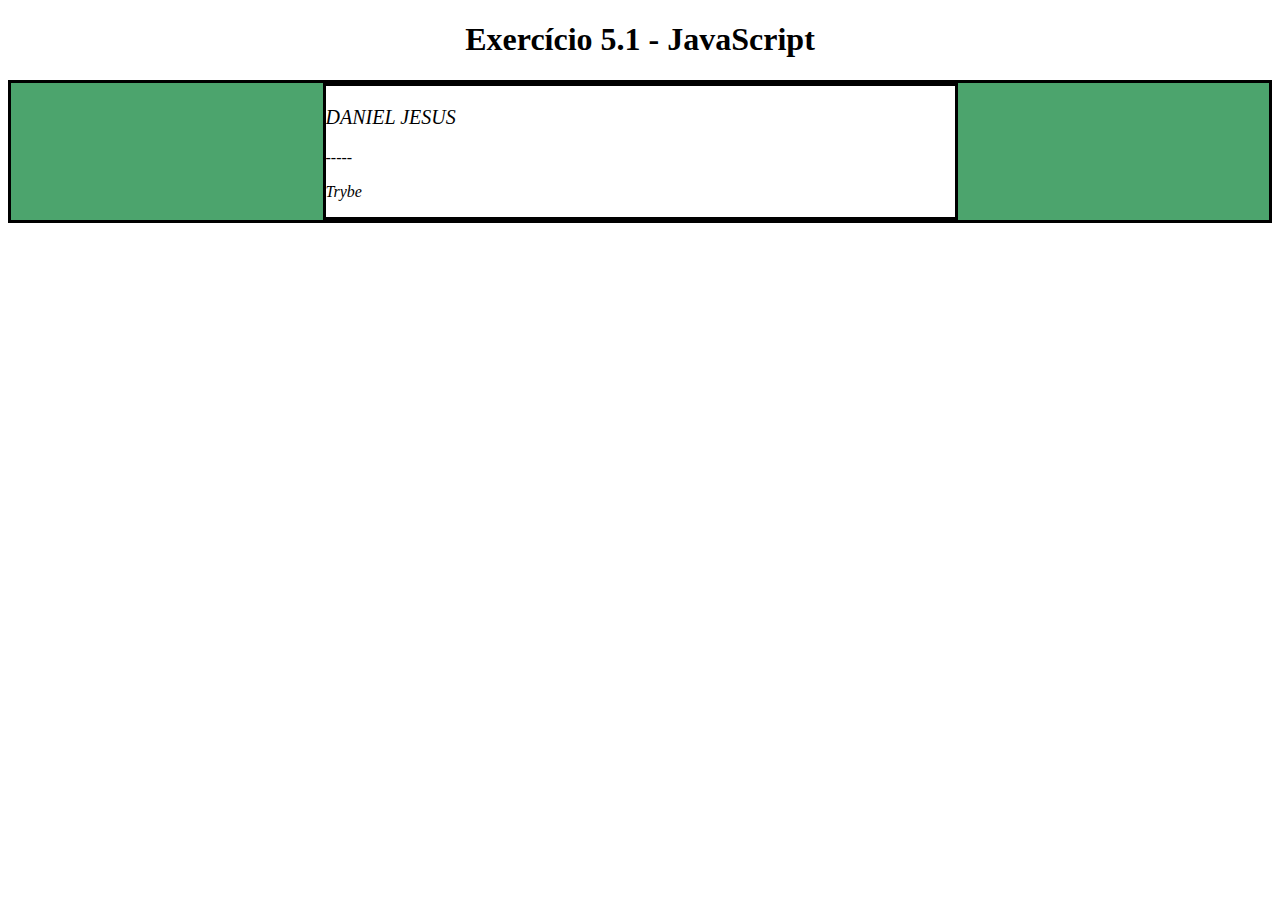
<file: exercises/block_5/5.1/index.html>
<!DOCTYPE html>
<html>
  <head>
    <meta charset="UTF-8" />
    <meta name="viewport" content="width=device-width" />
    <title>Exercício 5.1</title>

    <style>
      div {
        border-color: black;
        border-style: solid;
      }
      .title {
        text-align: center;
      }

      .main-content {
        background-color: yellow;
      }

      .main-content .center-content {
        background-color: red;
        width: 50%;
        margin: 0 auto;
      }

      .main-content .center-content p {
        font-style: italic;
      }
    </style>
  </head>
  <body>
    <h1 class="title">Exercício 5.1 - JavaEscripito </h1>
    <div class="main-content">
      <div class="center-content">
        <p>Texto padrão do nosso site</p>
        <p>-----</p>
        <p>Trybe</p>
      </div>
    </div>
    <script>
        /*
        Aqui você vai modificar os elementos já existentes utilizando apenas as funções:
        - document.getElementById()
        - document.getElementsByClassName()
        - document.getElementsByTagName()
        */

// Crie uma função que mude o texto na tag <p> para uma descrição de como você se vê daqui a 2 anos. (Não gaste tempo pensando no texto e sim realizando o exercício)
        function changeText () {
          let paragraph = document.getElementsByTagName('p')[0];
          paragraph.innerHTML = 'Daniel Jesus';
          paragraph.style.fontSize = '20px';

        }
        changeText();

// Crie uma função que mude a cor do quadrado amarelo para o verde da Trybe.
        function changeColorMain() {
          let colorBackground = document.getElementsByClassName('main-content')[0];
          colorBackground.style.backgroundColor = 'rgb(76,164,109)';
        }
        changeColorMain();

// Crie uma função que mude a cor do quadrado vermelho para branco.
        function changeColorCenter() {
          let colorCenterBackground = document.getElementsByClassName('center-content')[0];
          colorCenterBackground.style.backgroundColor = ('white');
        }
        changeColorCenter();

// Crie uma função que corrija o texto da tag <h1>.
          function correctText() {
          let changeText = document.getElementsByTagName('h1')[0]; // Ou getElementsByClassName ('title')
          changeText.innerHTML = ('Exercício 5.1 - JavaScript');
        }
        correctText();

//  Crie uma função que modifique todo o texto da tag <p> para maiúsculo.
          function changeUpperCase() {
          let textUpperCase = document.getElementsByTagName('p')[0];
          textUpperCase.innerHTML = textUpperCase.innerHTML.toUpperCase();
        }
        changeUpperCase();

//  Crie uma função que exiba o conteúdo de todas as tags <p> no console.
          function showAllParagraph() {
          let displayParagraph = document.getElementsByTagName('p');
          for (let index = 0; index < displayParagraph.length; index += 1) {
            console.log(displayParagraph[index].innerHTML);
          }
        }
        showAllParagraph();
    </script>
  </body>
</html>
</file>
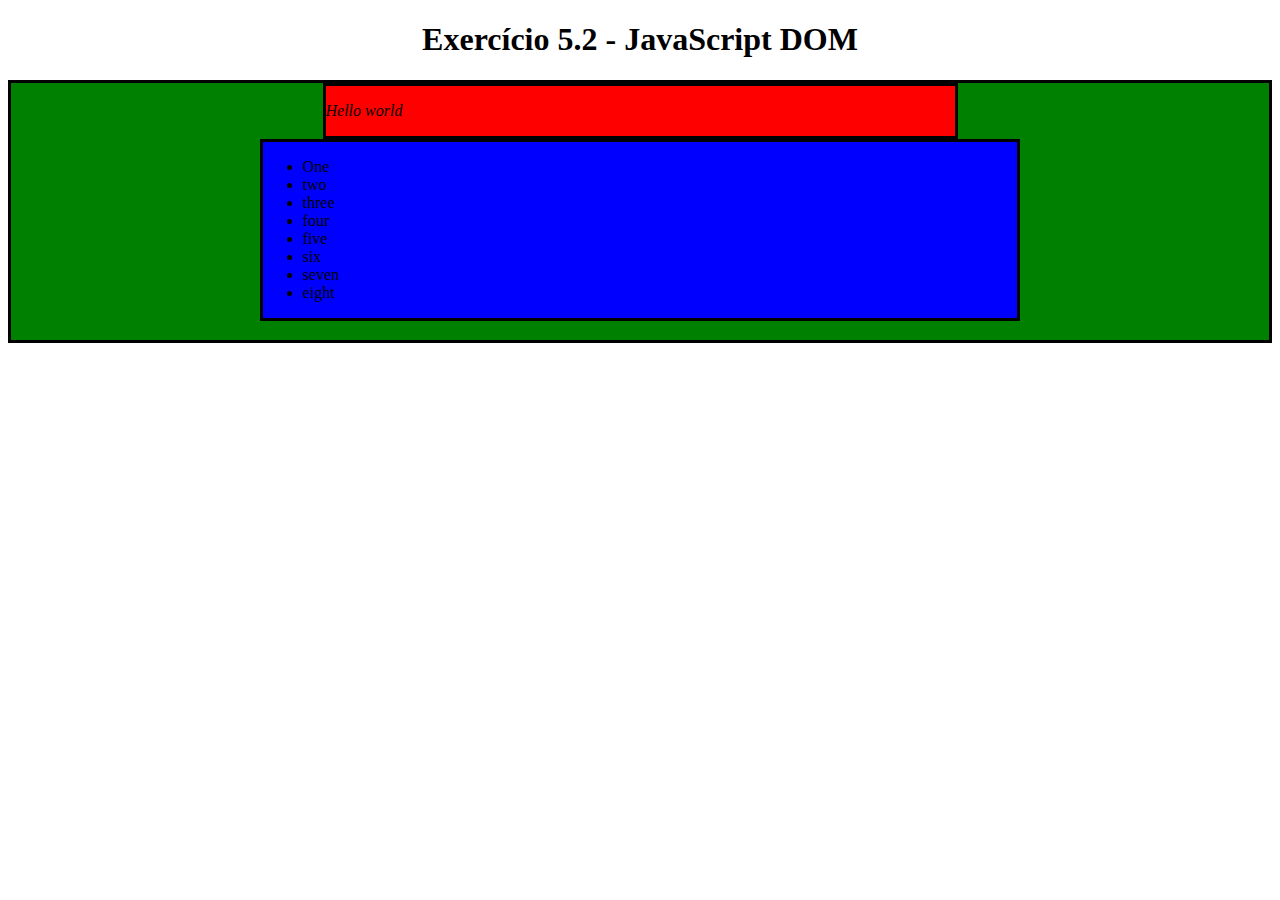
<file: exercises/block_5/5.2/index.html>
<!DOCTYPE html>
<html>
  <head>
    <meta charset="UTF-8" />
    <meta name="viewport" content="width=device-width" />
    <title>Exercício 5.2</title>
    <style>
      div {
        border-color: black;
        border-style: solid;
      }

      .title {
        text-align: center;
      }

      .main-content {
        background-color: yellow;
      }

      .main-content .center-content {
        background-color: red;
        width: 50%;
        margin-left: auto;
        margin-right: auto;
      }

      .main-content .center-content p {
        font-style: italic;
      }

      .main-content .left-content {
        background-color: green;
        width: 60%;
        margin-left: 0;
        margin-right: auto;
      }

      .main-content .left-content .small-image {
        display: block;
        margin-left: auto;
        margin-right: auto;
        border-radius: 100%;
      }

      .main-content .right-content {
        background-color: blue;
        width: 60%;
        margin-left: auto;
        margin-right: 0;
      }

      .main-content .description {
        text-align: center;
      }
    </style>
  </head>
  <body>
    <script>
      // 1. Adicione a tag h1 com o texto Exercício 5.2 - JavaScript DOM como filho da tag body;
      // 1.1 Adicione a classe title na tag h1 criada;
      let h1 = document.createElement('h1');
      h1.innerHTML = 'Exercício 5.2 - JavaScript DOM';
      document.body.appendChild(h1);
      h1.className = 'title';

      // 2. Adicione a tag div com a classe main-content como filho da tag body;
      let divMain = document.createElement('div');
      divMain.className = 'main-content';
      document.body.appendChild(divMain);

      // 3. Adicione a tag div com a classe center-content como filho da tag div criada no passo 2;
      // 3.1 Troque a cor de fundo do elemento pai da div criada no passo 3 (aquela que possui a classe center-content) para a cor verde;
      let divContent = document.createElement('div');
      divContent.className = 'center-content';
      divMain.appendChild(divContent);
      divContent.parentNode.style.backgroundColor = 'green';

      // 4. Adicione a tag p como filho do div criado no passo 3 e coloque algum texto;
      let paragraph = document.createElement('p');
      paragraph.innerHTML = 'Hello world';
      divContent.appendChild(paragraph);

      // 5. Adicione a tag div com a classe left-content como filho da tag div criada no passo 2;
      // 5.1 Remova o div criado no passo 5 (aquele que possui a classe left-content). Utilize a função .removeChild();
      let divLeftContent = document.createElement('div');
      divLeftContent.className = 'left-content';
      divMain.appendChild(divLeftContent);
      divMain.removeChild(divLeftContent);

      // 6. Adicione a tag div com a classe right-content como filho da tag div criada no passo 2;
      // 6.1 Centralize o div criado no passo 6 (aquele que possui a classe right-content). Dica: para centralizar, basta configurar o margin-right: auto do div;
      let divRightContent = document.createElement('div');
      divRightContent.className = 'right-content';
      divMain.appendChild(divRightContent);
      divRightContent.style.marginRight = 'auto';

      // 7. Adicione uma imagem com src configurado para o valor https://picsum.photos/200 e classe small-image. Esse elemento deve ser filho do div criado no passo 5;
      let img = document.createElement('img');
      img.src = 'https://picsum.photos/200';
      img.className = 'small-image';
      divLeftContent.appendChild(img);

      // 8. Adicione uma lista não ordenada com os valores de 1 a 10 por extenso, ou seja, um, dois, três, ... como valores da lista. Essa lista deve ser filha do div criado no passo 6;
      // 8.1 Remova os dois últimos elementos (nove e dez) da lista criada no passo 8.
      let ulList = document.createElement('ul');
      divRightContent.appendChild(ulList);
      let textNumbers = ['One', 'two', 'three', 'four', 'five', 'six', 'seven', 'eight', 'nine', 'ten'];
      for (let index = 0; index < textNumbers.length; index += 1) {
        let liList = document.createElement('li');
        liList.innerHTML = textNumbers[index];
        ulList.appendChild(liList);
      }
      ulList.lastChild.remove();
      ulList.lastChild.remove();

      // 9. Adicione 3 tags h3, todas sendo filhas do div criado no passo 2.
      // 9.1 Adicione a classe description nas 3 tags h3 criadas;
      for (let index = 0; index < 3; index += 1) {
        let h3 = document.createElement('h3');
        divMain.appendChild(h3);
        h3.className = 'description';
      }
    </script>
  </body>
</html>
</file>
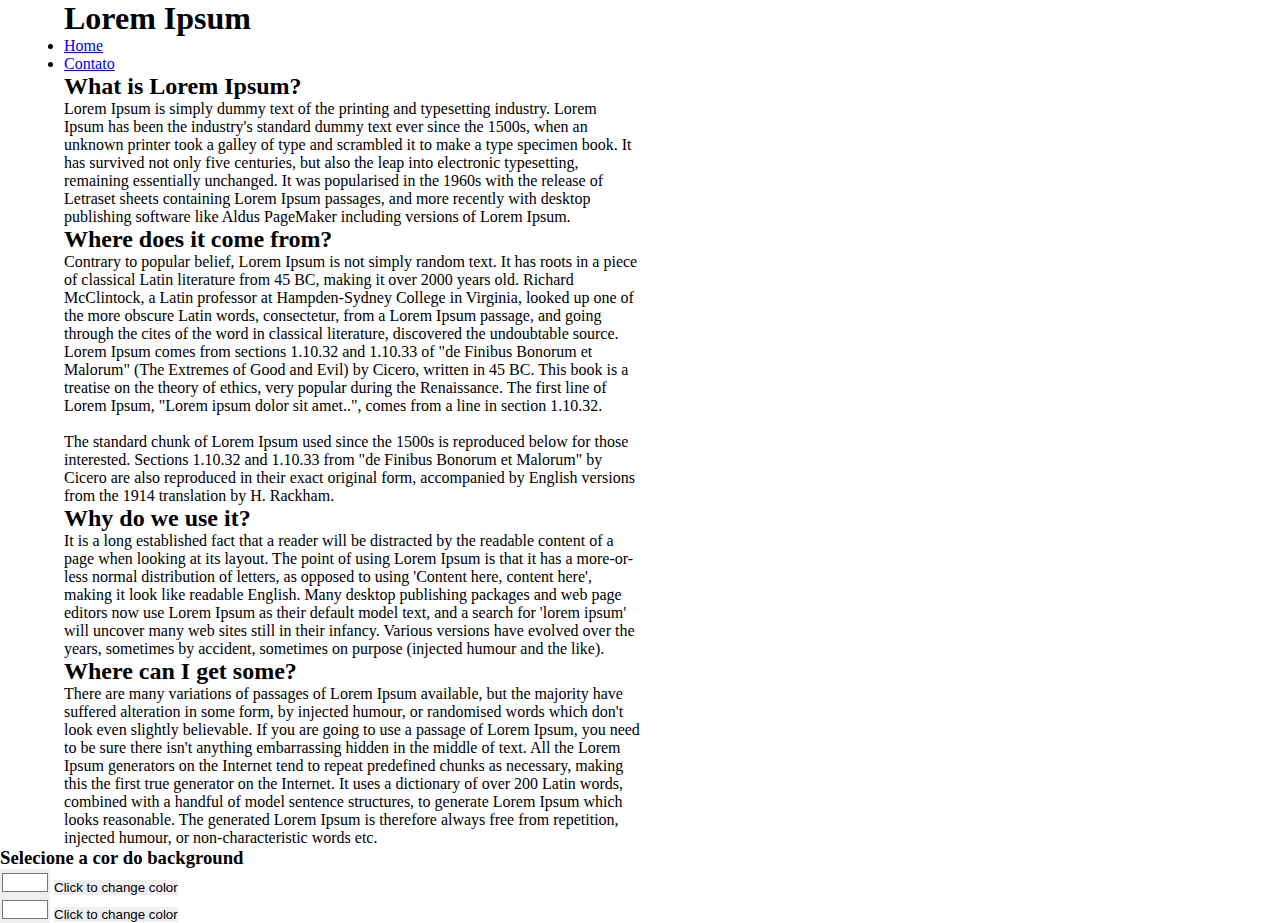
<file: exercises/block_5/5.4/index.html>
<!DOCTYPE html>
<html lang="en">
<head>
  <meta charset="UTF-8">
  <meta name="viewport" content="width=device-width, initial-scale=1.0">
  <title>Document</title>
  <link rel="stylesheet" type="text/css" href="styles/style.css">
</head>
<body>
  <div class="container">
    <div class="main-content">
      <header>
        <h1>Lorem Ipsum</h1>
        <nav>
          <ul>
            <li><a href="#">Home</a></li>
            <li><a href="#">Contato</a></li>
          </ul>
        </nav>
      </header>
      <div class="articles">
        <article>
          <h2>What is Lorem Ipsum?</h2>
          <p>
            Lorem Ipsum is simply dummy text of the printing and typesetting industry. Lorem Ipsum has been the industry's standard dummy text ever since the 1500s, when an unknown printer took a galley of type and scrambled it to make a type specimen book. It has survived not only five centuries, but also the leap into electronic typesetting, remaining essentially unchanged. It was popularised in the 1960s with the release of Letraset sheets containing Lorem Ipsum passages, and more recently with desktop publishing software like Aldus PageMaker including versions of Lorem Ipsum.
          </p>
        </article>

        <article>
          <h2>Where does it come from?</h2>
          <p>
            Contrary to popular belief, Lorem Ipsum is not simply random text. It has roots in a piece of classical Latin literature from 45 BC, making it over 2000 years old. Richard McClintock, a Latin professor at Hampden-Sydney College in Virginia, looked up one of the more obscure Latin words, consectetur, from a Lorem Ipsum passage, and going through the cites of the word in classical literature, discovered the undoubtable source. Lorem Ipsum comes from sections 1.10.32 and 1.10.33 of "de Finibus Bonorum et Malorum" (The Extremes of Good and Evil) by Cicero, written in 45 BC. This book is a treatise on the theory of ethics, very popular during the Renaissance. The first line of Lorem Ipsum, "Lorem ipsum dolor sit amet..", comes from a line in section 1.10.32. <br><br>

            The standard chunk of Lorem Ipsum used since the 1500s is reproduced below for those interested. Sections 1.10.32 and 1.10.33 from "de Finibus Bonorum et Malorum" by Cicero are also reproduced in their exact original form, accompanied by English versions from the 1914 translation by H. Rackham.
          </p>
        </article>

        <article>
          <h2>Why do we use it?</h2>
          <p>
            It is a long established fact that a reader will be distracted by the readable content of a page when looking at its layout. The point of using Lorem Ipsum is that it has a more-or-less normal distribution of letters, as opposed to using 'Content here, content here', making it look like readable English. Many desktop publishing packages and web page editors now use Lorem Ipsum as their default model text, and a search for 'lorem ipsum' will uncover many web sites still in their infancy. Various versions have evolved over the years, sometimes by accident, sometimes on purpose (injected humour and the like).
          </p>
        </article>

        <article>
          <h2>Where can I get some?</h2>
          <p>
            There are many variations of passages of Lorem Ipsum available, but the majority have suffered alteration in some form, by injected humour, or randomised words which don't look even slightly believable. If you are going to use a passage of Lorem Ipsum, you need to be sure there isn't anything embarrassing hidden in the middle of text. All the Lorem Ipsum generators on the Internet tend to repeat predefined chunks as necessary, making this the first true generator on the Internet. It uses a dictionary of over 200 Latin words, combined with a handful of model sentence structures, to generate Lorem Ipsum which looks reasonable. The generated Lorem Ipsum is therefore always free from repetition, injected humour, or non-characteristic words etc.
          </p>
        </article>
      </div>
    </div>
  </div>

  <div class="colorBackground">
    <h3>Selecione a cor do background</h3>
    <input id="picker" type="color" value="#FFFFFF">
    <input type="button" id="colorButton" value="Click to change color">
  </div>
<!--
  <h2 id="liveh1">Some text</h2>
  <select id="selecth1FontFamily" name="selectFontFamily" onchange="updateh1family();">
    <option> Serif </option>
    <option> Arial </option>
    <option> Sans-Serif </option>                                  
    <option> Tahoma </option>
    <option> Verdana </option>
    <option> Lucida Sans Unicode </option>                               
  </select>
  <script>
    function updateh1family() {
      var selector = document.getElementById('selecth1FontFamily');
      var family = selector.options[selector.selectedIndex].value;
      var h1 = document.getElementById('liveh1')
      h1.style.fontFamily = family;        
    }

  </script>
-->


  <input id="hex" type="color" value="#FFFFFF">
  <input type="button" id="colorFont" value="Click to change color">

  <script type="text/javascript" src="scripts/script.js"></script>

</body>
</html>
</file>
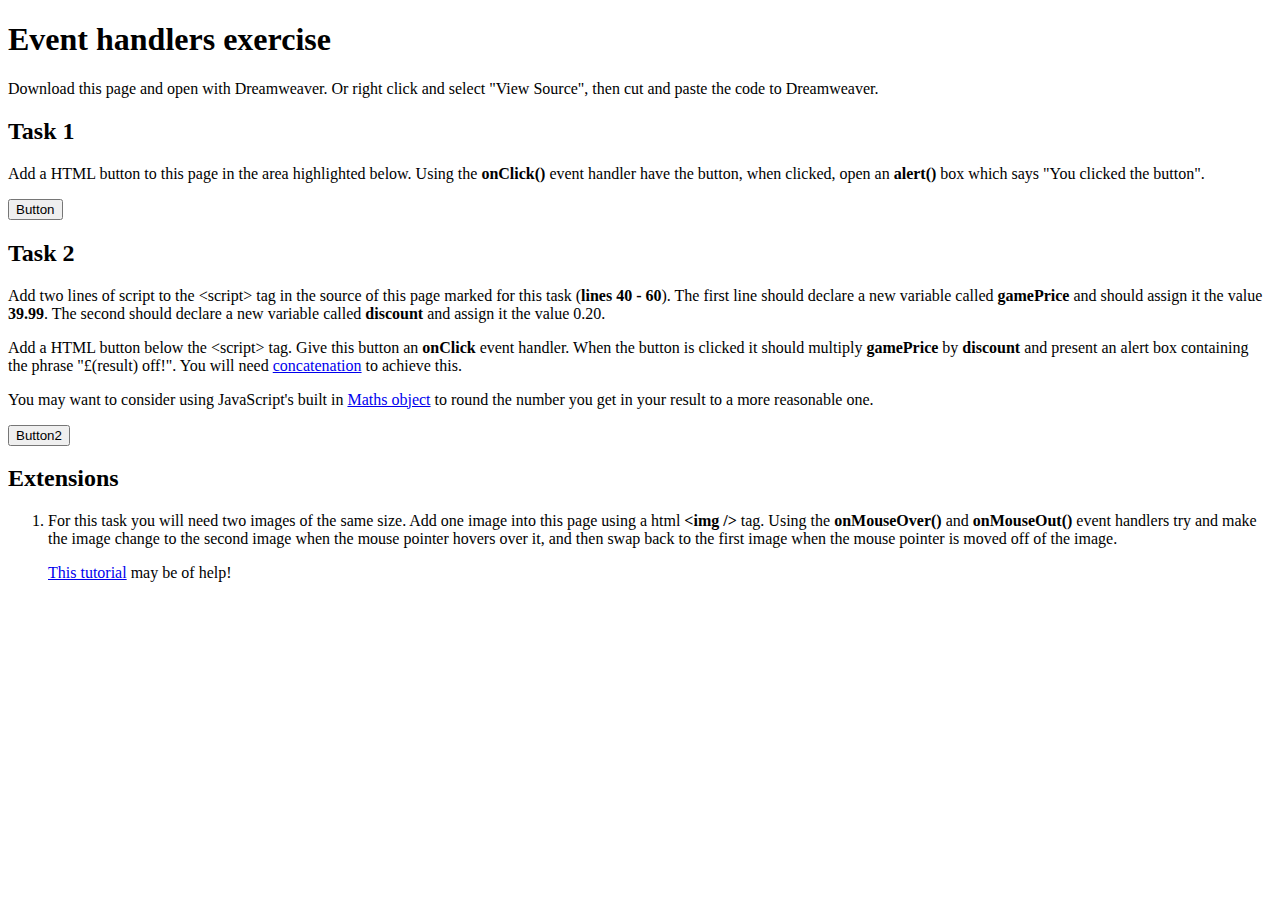
<file: exercises/block_5/5.3/exercices_events_part2/index.html>
<!DOCTYPE html PUBLIC "-//W3C//DTD XHTML 1.0 Strict//EN" "http://www.w3.org/TR/xhtml1/DTD/xhtml1-strict.dtd">
<html>
    <head>
        <title>JavaScript event handlers exercise</title>
    	<!-- load css from jsweb -->
        <link rel="stylesheet" type="text/css" href="http://nptcstudents.co.uk/andrewg/jsweb/css/reset.css"/>    
        <link rel="stylesheet" type="text/css" href="http://nptcstudents.co.uk/andrewg/jsweb/css/jsweb.css"/>
        
        
        
        <!-- JavaScript could go up here -->
        <!-- JavaScript could go up here -->   
        <!-- JavaScript could go up here -->    
        
  
  
    </head>
    
    <body>
    <div id="excontainer">
            <div id="pagecontent">
				<h1>Event handlers exercise</h1>
                
			    <p>Download this page and open with Dreamweaver.  Or right click and select &quot;View Source&quot;, then cut and paste the code to Dreamweaver.</p>
                
                <h2>Task 1</h2>
                
                <p>Add a HTML button to this page in the area highlighted below.  Using the <b>onClick()</b> event handler have the button, when clicked, open an <b>alert()</b> box which says &quot;You clicked the button&quot;. 
                
                <div class="exampleblock">
                              
                </div>
			
            	<h2>Task 2</h2>
                
                <p>Add two lines of script to the &lt;script&gt; tag in the source of this page marked for this task (<b>lines 40 - 60</b>).  The first line should declare a new variable called <b>gamePrice</b> and should assign it the value <b>39.99</b>.  The second should declare a new variable called <b>discount</b> and assign it the value 0.20.</p>
                
                <p>Add a HTML button below the &lt;script&gt; tag.  Give this button an <b>onClick</b> event handler.  When the button is clicked it should multiply <b>gamePrice</b> by <b>discount</b> and present an alert box containing the phrase &quot;&pound;(result) off!&quot;.  You will need <a href="http://nptcstudents.co.uk/andrewg/jsweb/maths.html" target="_blank">concatenation</a> to achieve this.</p> 
              
            	<script language="javascript" type="text/javascript">
              <!-- JavaScript for task 1 here -->	

                let divBlock = document.querySelector('.exampleblock');
                let button = document.createElement('button');
                button.innerHTML = 'Button';
                button.addEventListener('click', function() {
                  alert('Você clicou no botão');
                })
                divBlock.appendChild(button);


              <!-- JavaScript for task 2 here -->

                let gamePrice = 39.99;
                let discount = 0.20;
                let buttonTwo = document.querySelector('.btn');
                let result = gamePrice * discount;
                buttonTwo.addEventListener('click', function() {
                  alert('£' + result.toFixed(2) + 'desativada!');
                })



              <!-- JavaScript for task 3 here -->
              </script>

                
                <p>You may want to consider using JavaScript's built in <a href="http://www.w3schools.com/js/js_obj_math.asp" target="_blank">Maths object</a> to round the number you get in your result to a more reasonable one.</p>
            

                <div class="exampleblock">            
                  <button class="btn">Button2</button>
                </div>


 
                <h2>Extensions</h2>
				<ol>
					<li>                
						<p>For this task you will need two images of the same size.  Add one image into this page using a html <b>&lt;img /&gt;</b> tag.  Using the <b>onMouseOver()</b> and <b>onMouseOut()</b> event handlers try and make the image change to the second image when the mouse pointer hovers over it, and then swap back to the first image when the mouse pointer is moved off of the image.</p>
						<p><a href="http://www.htmlite.com/JS019.php" target="_blank">This tutorial</a> may be of help!</p>   
					</li>
				</ol>            
            
            
            
			</div>
        </div>
	</body>
</html>
</file>
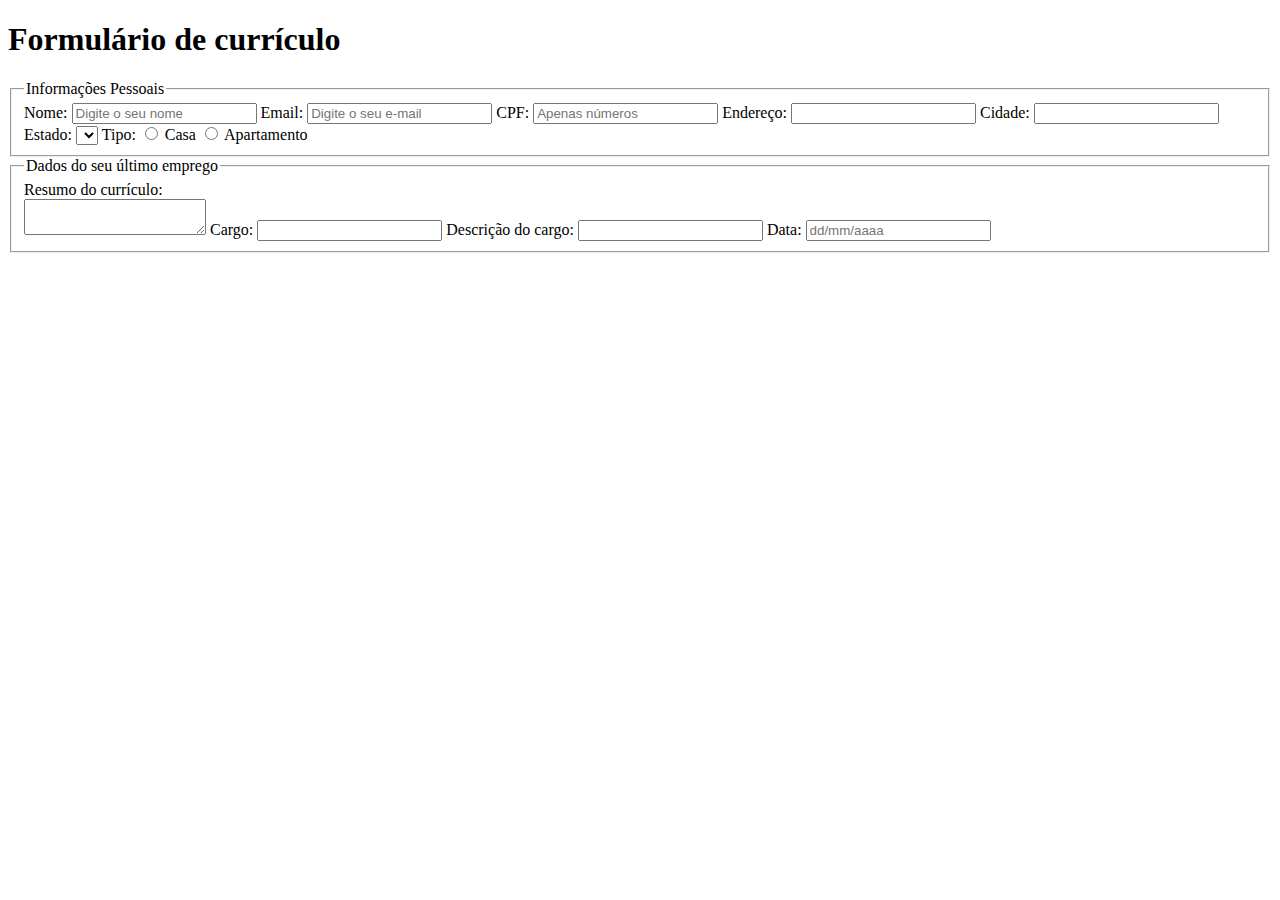
<file: exercises/block_6/6.1/form.html>
<!DOCTYPE html>
<html lang="pt-BR">
  <head>
    <meta charset="UTF-8">
    <meta name="viewport" content="width=device-width, initial-scale=1.0">
    <title>Formulário de currículo</title>
  </head>
  <body>
    <!-- CABECALHO-->
    <header class="curriculum-form">
      <h1>Formulário de currículo</h1>
    </header>

    <!-- FORMULARIO -->
    <form action="" method="GET" id="form" class="speaker-form">
      <div class="for-row">

        <div class="line-content">
          <fieldset class="">
            
            <legend>Informações Pessoais</legend>
            
            <!-- NOME -->
            <label for="full-name">Nome:</label>
            <input type="text" name="full-name" id="full-name" maxlength="40" placeholder="Digite o seu nome" required>
            <!-- E-MAIL -->
            <label for="e-mail">Email:</label>
            <input type="text" name="e-mail" id="e-mail" maxlength="50" placeholder="Digite o seu e-mail" required>
            <!-- CPF -->
            <label for="cpf">CPF:</label>
            <input type="number" name="cpf" id="cpf" maxlength="11" placeholder="Apenas números" required>
            <!-- ENDERECO -->
            <label for="address">Endereço:</label>
            <input type="text" name="address" id="address" maxlength="200" required>
            <!-- CIDADE -->
            <label for="city">Cidade:</label>
            <input type="text" name="city" id="city" maxlength="28" required>
            <!-- ESTADO -->
            <label for="state">Estado:</label>
            <select name="state" id="state"></select>
            <!-- TIPO -->
            <label for="">Tipo:</label>
            <input type="radio" name="type" id="type-home" value="type" required>
            <label for="type-home">Casa</label>
            <input type="radio" name="type" id="type-apartment" value="type" required>
            <label for="type-apartment">Apartamento</label>

          </fieldset>
        </div>

        <div class="line-content">
          <fieldset class="">
            <legend>Dados do seu último emprego</legend>

            <!-- RESUMO CURRICULO -->
            <label for="resume-summary">Resumo do currículo:</label><br>
            <textarea name="resume-summary" id="resume-summary" maxlength="1000" required></textarea>

            <!-- CARGO -->
            <label for="office">Cargo:</label>
            <input type="text" name="office" id="office" maxlength="40" required>

            <!-- JOB DESCRIPTION -->
            <label for="job-description">Descrição do cargo:</label>
            <input type="text" name="job-description" id="job-description" maxlength="500" required>

            <!-- DATA DE INICIO -->
            <label for="date">Data:</label>
            <input type="text" name="date" id="date" placeholder="dd/mm/aaaa" required>
            <span id='message'></span>

          </fieldset>
        </div>

      </div>
    </form>

  </body>
</html>
</file>
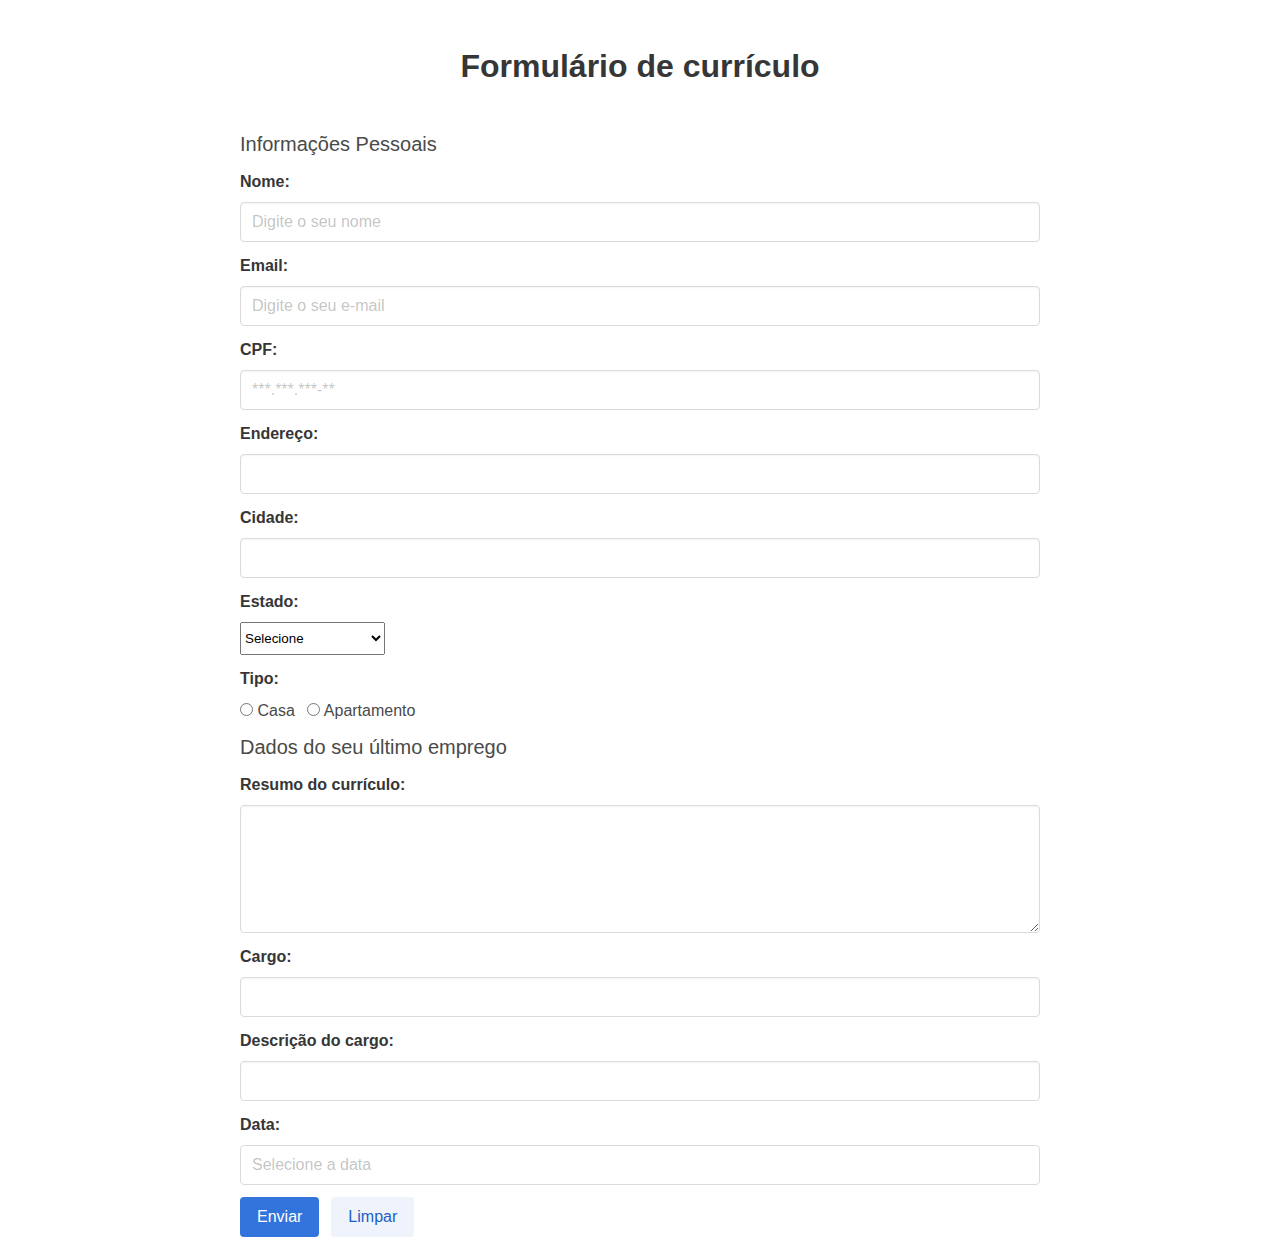
<file: exercises/block_6/6.2/form.html>
<!DOCTYPE html>
<html lang="pt-BR">
  <head>
    <meta charset="UTF-8">
    <meta name="viewport" content="width=device-width, initial-scale=1.0">
    <link rel="stylesheet" href="css/bulma.min.css">
    <link rel="stylesheet" href="css/DatePickerX.min.css">
    <link rel="stylesheet" href="css/justValidateTooltip.min.css">
    <link rel="stylesheet" href="css/style.css">
    <title>Formulário de currículo</title>
  </head>
  <body>

    <!-- CABECALHO-->
    <header class="section">
      <h1 class="title has-text-centered">Formulário de currículo</h1>
    </header>

    <!-- FORMULARIO -->
    <form action="" method="GET" id="form" class="js-form">

      <div class="field">
        <label class="subtitle">Informações Pessoais</label>
      </div>

      <!-- NOME -->
      <div class="field">
        <label class="label" for="full-name">Nome:</label>
        <div class="control">
          <input class="input" type="text" name="full-name" id="full-name" maxlength="40" data-validate-field="name" placeholder="Digite o seu nome" required>
        </div>
      </div>

      <!-- E-MAIL -->
      <div class="field">
        <label class="label" for="e-mail">Email:</label>
        <div class="control">
          <input class="input" type="email" name="e-mail" id="e-mail" data-validate-field="email" maxlength="50" placeholder="Digite o seu e-mail" required>
        </div>
      </div>

      <!-- CPF -->
      <div class="field">
        <label class="label" for="cpf">CPF:</label>
        <div class="control">
          <input class="input" type="text" name="cpf" id="cpf" maxlength="14" placeholder="***.***.***-**" data-validate-field="cpf" >
        </div>
      </div>

      <!-- ENDERECO -->
      <div class="field">
        <label class="label" for="address">Endereço:</label>
        <div class="control">
          <input class="input" type="text" name="address" id="address" data-validate-field="text" maxlength="200" required>
        </div>
      </div>

      <!-- CIDADE -->
      <div class="field">
        <label class="label" for="city">Cidade:</label>
        <div class="control">
          <input class="input" type="text" name="city" id="city" data-validate-field="text" maxlength="28" required>
        </div>
      </div>

      <!-- ESTADO -->
      <div class="field">
        <label class="label" for="state">Estado:</label>
        <div class="control">
          <select class="select" name="state" id="state" data-validate-field="text">
            <option value="" selected="selected">Selecione</option>
          </select>
        </div>
      </div>

      <!-- TIPO -->
      <div class="field">
        <label class="label" for="">Tipo:</label>
        <div class="control"></div>
          <label class="radio" for="type-home">
            <input type="radio" name="type" id="type-home" value="type" data-validate-field="radio" required>
            Casa
          </label>
          <label class="radio" for="type-apartment">
            <input type="radio" name="type" id="type-apartment" value="type" data-validate-field="radio" required>
            Apartamento
          </label>
        </div>
      </div>

      <!-- DADOS DO SEU ULTIMO EMPREGO -->
      <div class="field">
        <label class="subtitle">Dados do seu último emprego</label>
      </div>

      <!-- RESUMO CURRICULO -->
      <div class="field">
        <label class="label" for="resume-summary">Resumo do currículo:</label>
        <div class="control">
          <textarea class="textarea" name="resume-summary" id="resume-summary" data-validate-field="text" maxlength="1000" required></textarea>
        </div>
      </div>

      <!-- CARGO -->
      <div class="field">
        <label class="label" for="office">Cargo:</label>
        <div class="control">
          <input class="input" type="text" name="office" id="office" data-validate-field="text" maxlength="40" required>
        </div>
      </div>

      <!-- DESCRICAO DO CARGO -->
      <div class="field">
        <label class="label" for="job-description">Descrição do cargo:</label>
        <div class="control">
          <input class="input" type="text" name="job-description" id="job-description" data-validate-field="text" maxlength="500" required>
        </div>
      </div>

      <!-- DATA DE INICIO -->
      <div class="field">
        <label class="label" for="date">Data:</label>
        <div class="control">
          <input class="input" type="text" name="date" id="date" data-validate-field="text" placeholder="Selecione a data" required>
          <span id='message'></span>
        </div>
      </div>

      <!-- BOTAO ENVIAR -->
      <div class="field is-grouped">
        <div class="control">
          <button class="button is-link" type="submit">Enviar</button>
        </div>
        <div class="control">
          <button class="button is-link is-light">Limpar</button>
        </div>
      </div>

    </form>

    <script src="js/DatePickerX.min.js"></script>
    <script src="js/just-validate.min.js"></script>
    <script src="js/script.js"></script>

  </body>
</html>
</file>
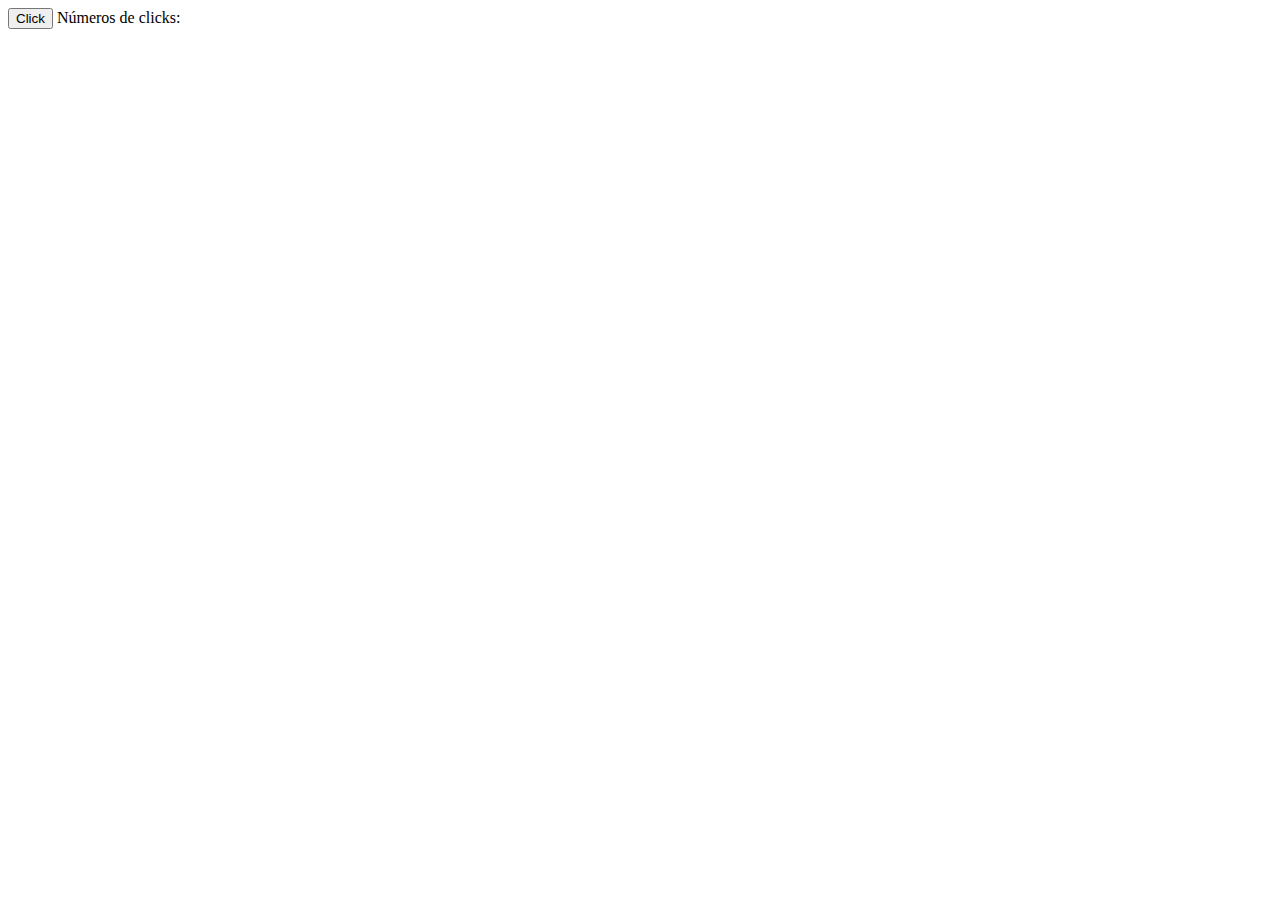
<file: exercises/block_7/7.1/exercise_3.html>
<!DOCTYPE html>
<html lang="en">
<head>
  <meta charset="UTF-8">
  <meta name="viewport" content="width=device-width, initial-scale=1.0">
  <title>Document</title>
</head>
<body>
  
  <!-- Crie uma página que contenha:

  Um botão ao qual será associado um event listener;

  Uma variável clickCount no arquivo JavaScript que acumule o número de clicks no botão;

  Um campo no HTML que vá atualizando a quantidade de clicks no botão conforme a variável clickCount é atualizada. -->

    <button class="btn">Click</button>
    <label class="clicks">Números de clicks:</label>

  <script>

    let clicks = 0;
    let clickCount = () => {
      clicks += 1;
      document.querySelector('.clicks').innerHTML = `Números de clicks: ${clicks}`;
    }
    let clickButton = document.querySelector('.btn');
    clickButton.addEventListener('click', clickCount);
    
  </script>

</body>
</html>
</file>
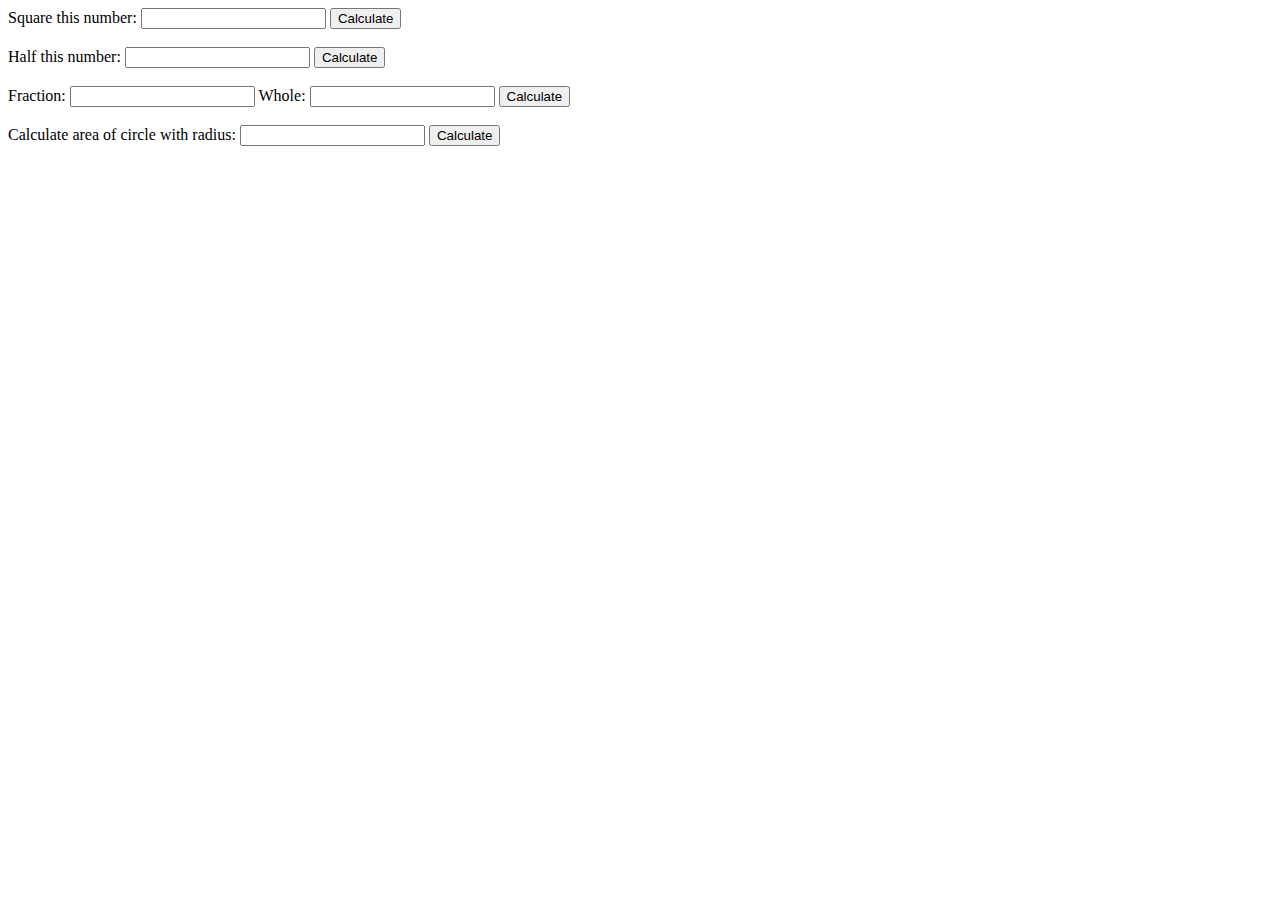
<file: exercises/block_5/5.3/exercices_events_part1/calculator.html>
<!DOCTYPE html>
<html>
<head>
<meta charset=utf-8 />
<title>Calculator</title>
</head>
<body>

  <label>Square this number:
    <input type="number" id="square-input" size="2">
  </label>
  <button id="square-button">Calculate</button>
  <br><br>
  
  <label>Half this number:
    <input type="number" id="half-input" size="2">
  </label>
  <button id="half-button">Calculate</button>
  <br><br>
  
  <label>
    Fraction:
    <input type="number" id="percent1-input" size="2">
  </label>

  <label>
    Whole:
    <input type="number" id="percent2-input" size="2">
  </label>

  <button id="percent-button">Calculate</button>
  <br><br>
  
  <label>Calculate area of circle with radius:
    <input type="number" id="area-input" size="2">
  </label>

  <button id="area-button">Calculate</button> 
  <br><br>
  <div id="solution"></div>




  <script>

function squareNumber(num) {
    var squaredNumber = num * num;
    console.log('The result of squaring the number ' + num + ' is ' + squaredNumber);
    return squaredNumber;
}

function halfOf(num) {
    var half = num / 2;
    console.log('Half of ' + num + ' is ' +  half);
    return half;
}

function percentOf(num1, num2) {
    var percent = (num1/num2) * 100;
    console.log(num1 + ' is ' + percent + '% of ' + num2);
    return percent;
}

function areaOfCircle(radius) {
    var area = Math.PI * squareNumber(radius);
    console.log('The area of circle with radius ' + radius + ' is ' + area);
    return area;
}


  let squareButton = document.getElementById('square-button');
  squareButton.addEventListener('click', function() {
  let num = document.getElementById('square-input').value;
  document.querySelector('#solution').innerHTML = squareNumber(num);
  })

  let halfButton = document.getElementById('half-button');
  halfButton.addEventListener('click', function() {
  let num = document.getElementById('half-input').value;
  document.querySelector('#solution').innerHTML = halfOf(num);
  })

  let percentButton = document.getElementById('percent-button');
  percentButton.addEventListener('click', function() {
  let num = document.getElementById('percent1-input').value;
  let num2 = document.getElementById('percent2-input').value;
  document.querySelector('#solution').innerHTML = percentOf(num, num2);
  })

  let areaButton = document.getElementById('area-button');
  areaButton.addEventListener('click', function() {
  let num = document.getElementById('area-input').value;
  document.querySelector('#solution').innerHTML = areaOfCircle(num);
  })

  </script>
  
</body>
</html>
</file>
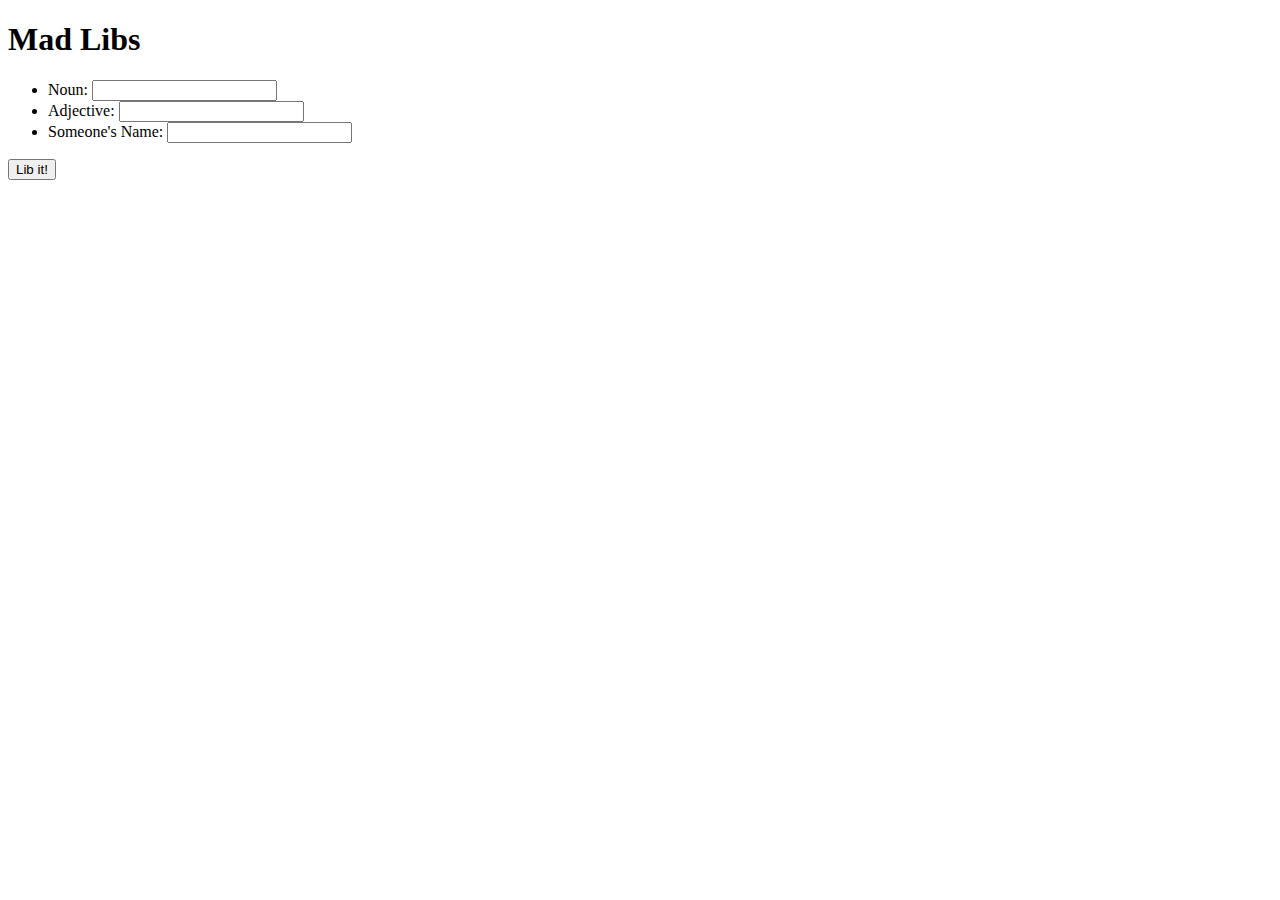
<file: exercises/block_5/5.3/exercices_events_part1/madLibs.html>
<!DOCTYPE html>
<html>
 <head>
  <meta charset="utf-8" />
  <title></title>
 </head>
 <body>
 
 <h1>Mad Libs</h1>
 
 <ul>
  <li>Noun: <input type="text" id="noun">
  <li>Adjective: <input type="text" id="adjective">
  <li>Someone's Name: <input type="text" id="person">
 </ul>
 
 <button id="lib-button">Lib it!</button>
 <div id="story"></div>
  
 <script>
   window.onload = function() {
   let button = document.querySelector('#lib-button');
   button.addEventListener('click', makeMadLib);

   function makeMadLib() {
    let story = document.querySelector('#story');
    let noun = document.querySelector('#noun').value;
    let adjective = document.querySelector('#adjective').value;
    let person = document.querySelector('#person').value;
    story.innerHTML = person + adjective + noun;
   }
  }
 </script>
 </body>
</html>
</file>
<file: exercises/block_5/5.4/styles/style.css>
* {
  padding: 0;
  margin: 0;
  border: 0;
  box-sizing: border-box;
}

.container {
  width: 100%;
  margin: auto;
}

.main-content {
  width: 90%;
  margin: auto;
}

article p {
  max-width: 50%;
}
</file>
<file: exercises/block_6/6.2/css/style.css>
body {
  max-width: 800px;
  width: 100%;
  margin: auto;
}
</file>
<file: exercises/block_6/6.2/css/DatePickerX.min.css>
/**
 * DatePickerX
 *
 * Cool light visual date picker on pure JavaScript
 * Browsers support: Chrome 45+, FireFox 40+, Safari 8+, IE10+, iOS Safari 8+, Android Browser 4.4+
 *
 * @author    Alexander Krupko <alex@avrora.team>
 * @copyright 2016 Avrora Team www.avrora.team
 * @license   MIT
 * @tutorial  http://datepickerx.avrora.team
 * @version   1.0.4
 */

 .date-picker-x-container{position:relative}.date-picker-x{background:#444;box-sizing:content-box;color:#fff;display:none;font:18px/1 Arial;padding:10px;position:absolute;top:100%;-webkit-transform:translateY(15px);transform:translateY(15px);-webkit-user-select:none;-moz-user-select:none;-ms-user-select:none;user-select:none;width:308px;z-index:1}.date-picker-x::before{border-color:#444 transparent;border-style:solid;border-width:0 10px 10px;bottom:100%;content:"";left:20px;position:absolute}.date-picker-x.to-top{bottom:100%;top:auto;-webkit-transform:translateY(-15px);transform:translateY(-15px)}.date-picker-x.to-top::before{border-width:10px 10px 0;bottom:auto;top:100%}.date-picker-x.active{display:block}.date-picker-x *{box-sizing:border-box}.date-picker-x .dpx-title-box{-webkit-box-align:center;-ms-flex-align:center;align-items:center;border-bottom:1px solid #ccc;display:-webkit-box;display:-ms-flexbox;display:flex;height:45px;-webkit-box-pack:justify;-ms-flex-pack:justify;justify-content:space-between;padding-bottom:10px}.date-picker-x .dpx-next,.date-picker-x .dpx-prev{color:rgba(255,255,255,.6);cursor:pointer;display:block;font-size:22px;line-height:50px;text-align:center;transition:.2s;width:50px}.date-picker-x .dpx-next:hover,.date-picker-x .dpx-prev:hover{color:#fff}.date-picker-x .dpx-title{display:block;font-size:18px;line-height:40px;padding:0 10px}.date-picker-x .dpx-btns,.date-picker-x .dpx-content-box{display:-webkit-box;display:-ms-flexbox;padding-top:10px}.date-picker-x .dpx-item:not(.dpx-weekday),.date-picker-x:not([data-dpx-type=year]) .dpx-title{cursor:pointer}.date-picker-x .dpx-content-box{box-sizing:content-box;display:flex;-ms-flex-wrap:wrap;flex-wrap:wrap;height:288px;-webkit-box-pack:center;-ms-flex-pack:center;justify-content:center}.date-picker-x .dpx-btns{border-top:1px solid #ccc;display:flex}.date-picker-x .dpx-btns .dpx-item{-webkit-box-flex:1;-ms-flex:1 1 0;flex:1 1 0;height:30px!important}.date-picker-x .dpx-item{-webkit-box-align:center;-ms-flex-align:center;align-items:center;display:-webkit-box;display:-ms-flexbox;display:flex;-webkit-box-flex:1;-ms-flex:1 0 25%;flex:1 0 25%;-webkit-box-pack:center;-ms-flex-pack:center;justify-content:center}.date-picker-x .dpx-item:not(.dpx-weekday):hover{box-shadow:inset 0 0 0 2px #3385ff,inset 0 0 0 4px #444}.date-picker-x .dpx-weekday{font-size:15px;height:24px!important}.date-picker-x[data-dpx-type=day] .dpx-item{-ms-flex-preferred-size:44px;flex-basis:44px;height:44px}.date-picker-x .dpx-current{box-shadow:inset 0 0 0 2px #66a3ff}.date-picker-x .dpx-selected{background:#06f}.date-picker-x .dpx-weekend{color:#f99}.date-picker-x .dpx-out{color:#bbb}.date-picker-x .dpx-disabled{color:#666!important;cursor:default!important;box-shadow:none!important}.date-picker-x .dpx-disabled.dpx-current{box-shadow:inset 0 0 0 2px #66a3ff!important}
</file>
<file: exercises/block_6/6.2/css/justValidateTooltip.min.css>
@-webkit-keyframes a{0%{opacity:1}to{opacity:0}}@keyframes a{0%{opacity:1}to{opacity:0}}.just-validate-tooltip-container{position:relative}.just-validate-tooltip-hide{-webkit-animation:a .4s linear;animation:a .4s linear;opacity:0}.js-validate-error-label{position:absolute;top:-20px;left:10px;z-index:10;background:rgba(0,0,0,.55);border-radius:4px;color:#fff!important;padding:4px 8px;font-size:10px;pointer-events:none;transition:all .4s linear}
</file>
